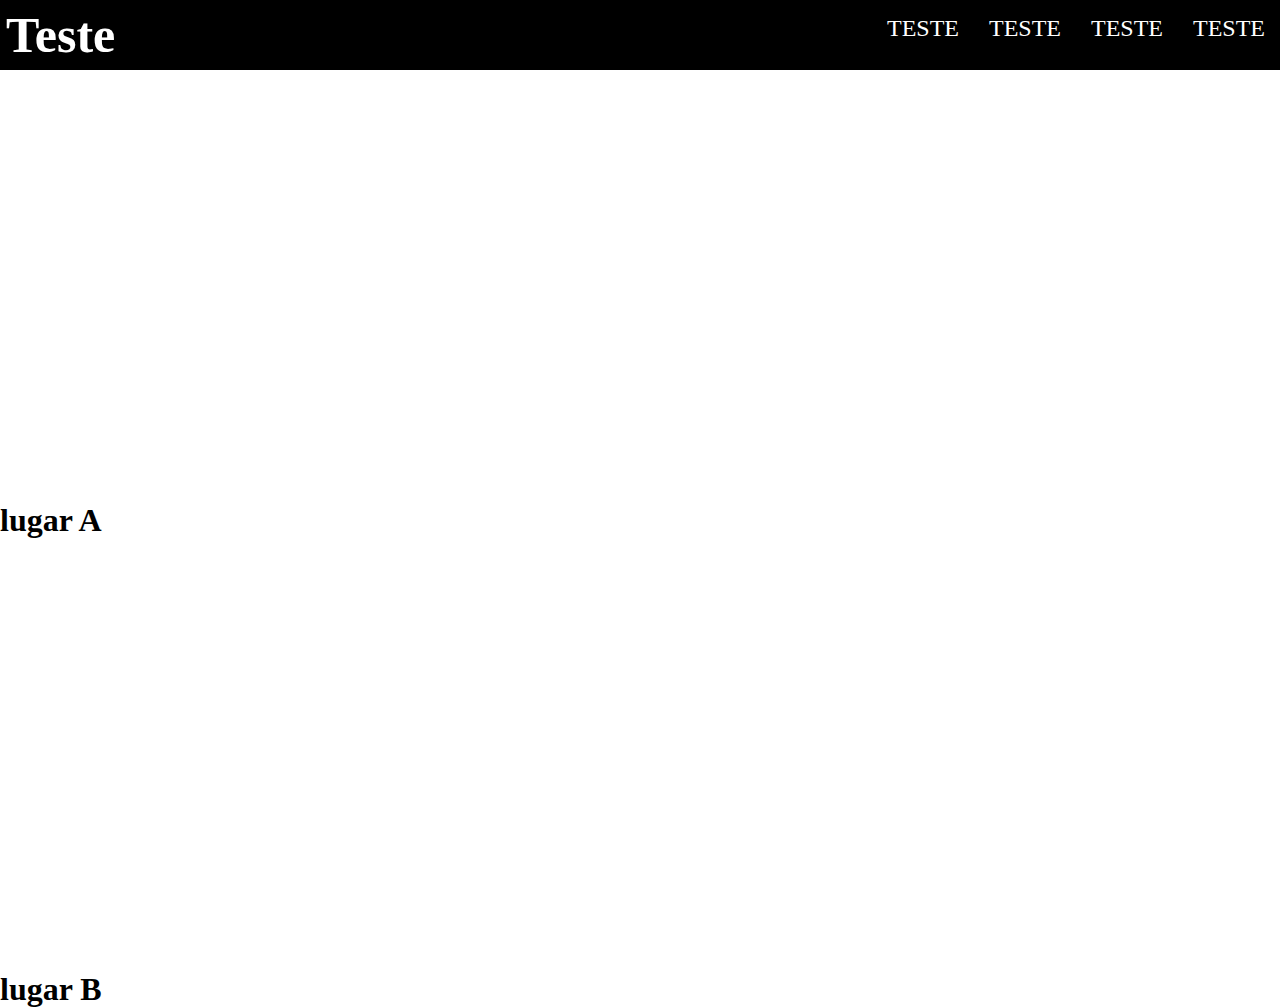
<file: HamburgerMenu/index.html>
<!DOCTYPE html>
<html lang="en">
<head>
    <meta charset="UTF-8">
    <meta http-equiv="X-UA-Compatible" content="IE=edge">
    <meta name="viewport" content="width=device-width, initial-scale=1.0">
    <title>Menu</title>
    <link rel="stylesheet" href="style.css">
    <link rel="stylesheet" href="fontawesome-free-5.15.4-web/css/all.css">
</head>
<body>
    <nav>
        <div class="logo"><h1>Teste</h1></div>
        <div class="openMenu"><i class="fa fa-bars"></i></div>
        <ul class="mainMenu">
            <li class="fexaA"><a href="#lugarA">teste</a></li>
            <li class="fexaB"><a href="#lugarB">teste</a></li>
            <li class="fexaC"><a href="#">teste</a></li>
            <li class="fexaD"><a href="#">teste</a></li>
            <div class="closeMenu"><i class="fa fa-times"></i></div>
            <span class="icons">
                <i class="fab fa-facebook"></i>
                <i class="fab fa-instagram"></i>
                <i class="fab fa-twitter"></i>
                <i class="fab fa-github"></i>
            </span>
        </ul>

    </nav>
    <br><br><br><br><br><br><br><br>
    <br><br><br><br><br><br><br><br>
    <br><br><br><br><br><br><br><br>
    <h1 id="lugarA">lugar A</h1>
    <br><br><br><br><br><br><br><br>
    <br><br><br><br><br><br><br><br>
    <br><br><br><br><br><br><br><br>
    <h1 id="lugarB">lugar B</h1>



    <script src="app.js"></script>
</body>
</html>
</file>
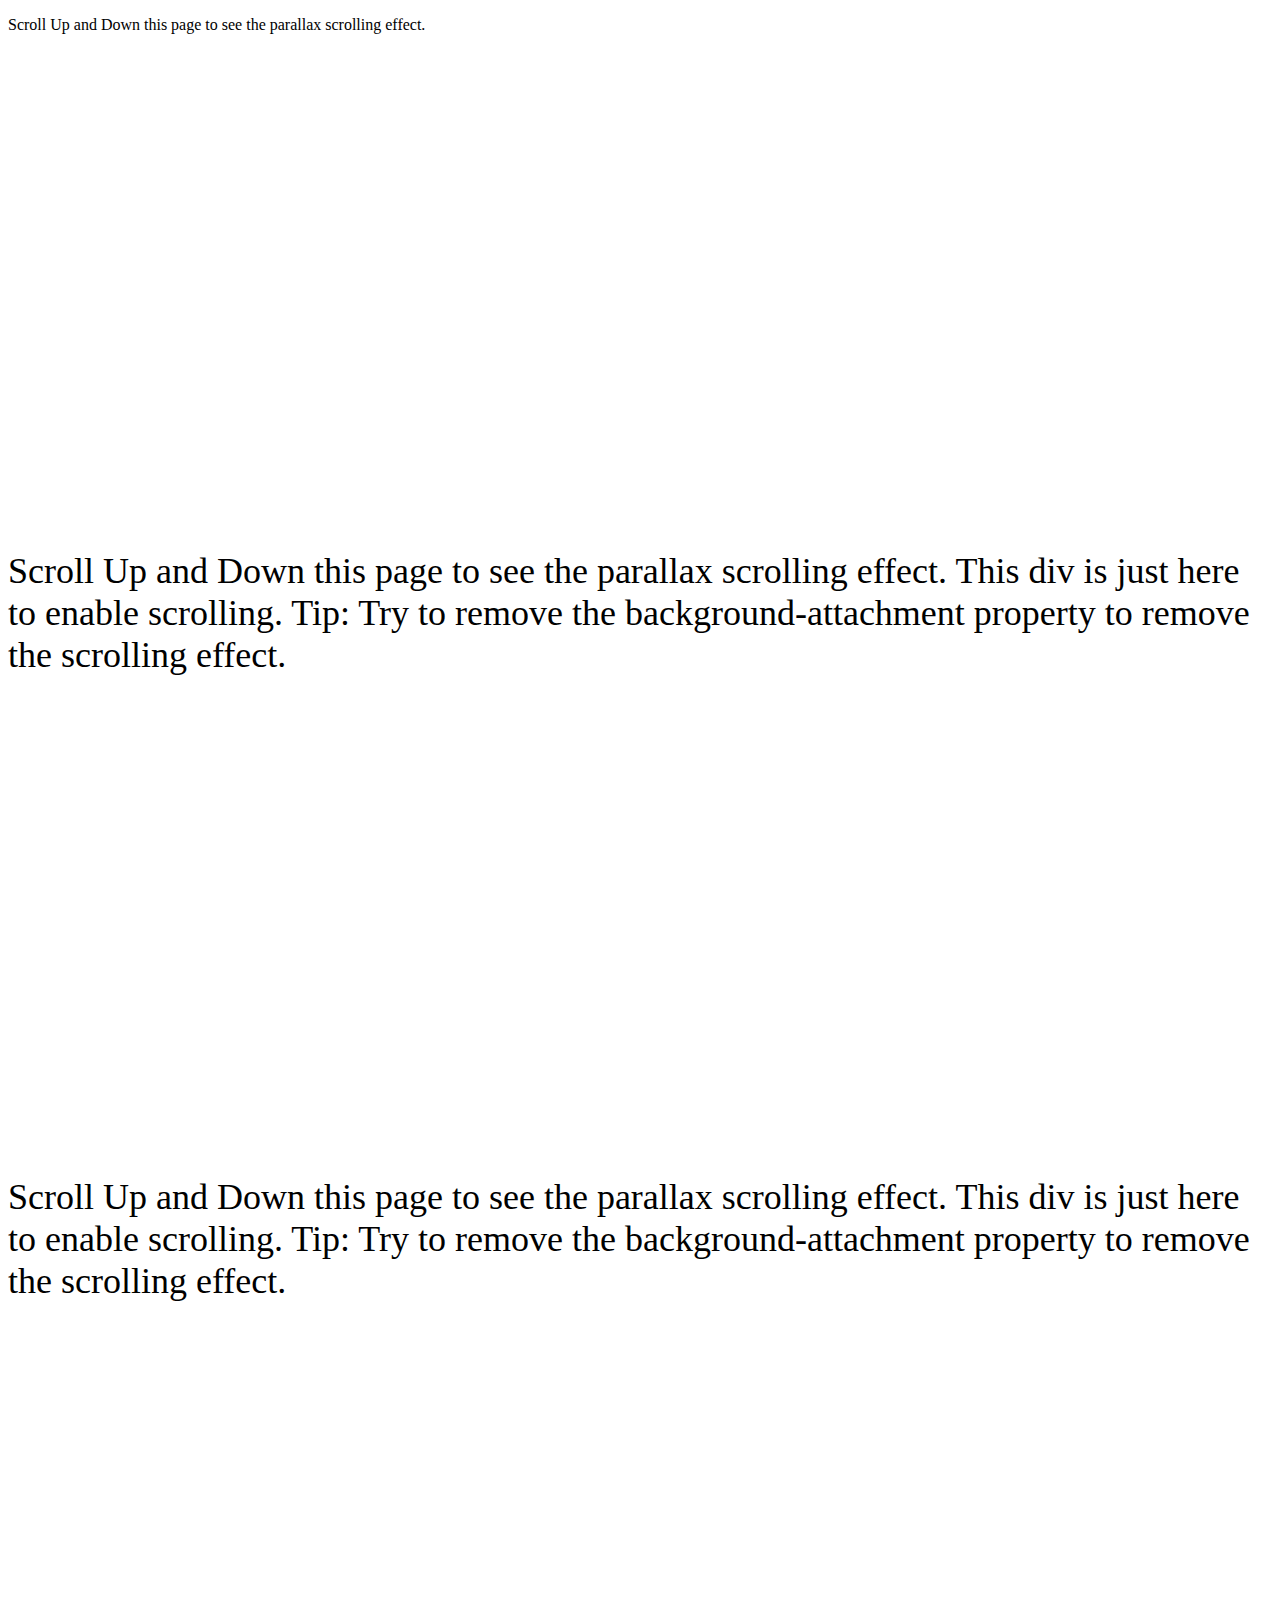
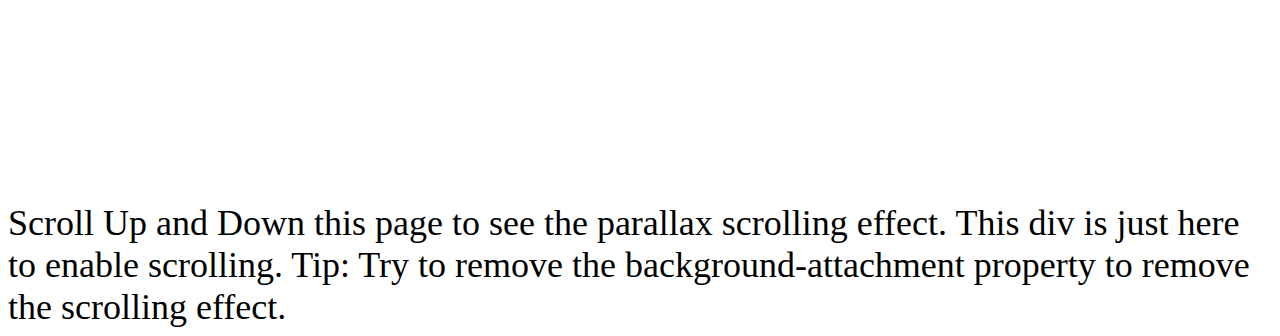
<file: Paralax/index.html>
<!DOCTYPE html>
<html>
<head>
    <meta name="viewport" content="width=device-width, initial-scale=1">
    <style>
        .parallaxA {
        /* The image used */
        background-image: url("https://dynamic-media-cdn.tripadvisor.com/media/photo-o/06/90/27/3a/vista-mais-famosa.jpg?w=700&h=500&s=1");

        /* Set a specific height */
        min-height: 500px; 

        /* Create the parallax scrolling effect */
        background-attachment: fixed;
        background-position: center;
        background-repeat: no-repeat;
        background-size: cover;
        }

        .parallaxB {
        /* The image used */
        background-image: url("https://www.melhoresdestinos.com.br/wp-content/uploads/2019/08/rio-de-janeiro-capa2019-01.jpg");

        /* Set a specific height */
        min-height: 500px; 

        /* Create the parallax scrolling effect */
        background-attachment: fixed;
        background-position: center;
        background-repeat: no-repeat;
        background-size: cover;
        }

        /* para desativar o scroll no mobile 
        @media only screen and (max-device-width: 800px) {
            .parallax {
                background-attachment: scroll;
            }
        }
        */
    </style>
</head>
<body>

    <p>Scroll Up and Down this page to see the parallax scrolling effect.</p>

    <div class="parallaxA"></div>

    <div style="background-color:rgb(255, 255, 255);font-size:36px">
        Scroll Up and Down this page to see the parallax scrolling effect.
        This div is just here to enable scrolling.
        Tip: Try to remove the background-attachment property to remove the scrolling effect.
    </div>

    <div class="parallaxB"></div>

    <div style="background-color:rgb(255, 255, 255);font-size:36px">
        Scroll Up and Down this page to see the parallax scrolling effect.
        This div is just here to enable scrolling.
        Tip: Try to remove the background-attachment property to remove the scrolling effect.
    </div>

    <div class="parallaxA"></div>

    <div style="background-color:rgb(255, 255, 255);font-size:36px">
        Scroll Up and Down this page to see the parallax scrolling effect.
        This div is just here to enable scrolling.
        Tip: Try to remove the background-attachment property to remove the scrolling effect.
    </div>

</body>
</html>
</file>
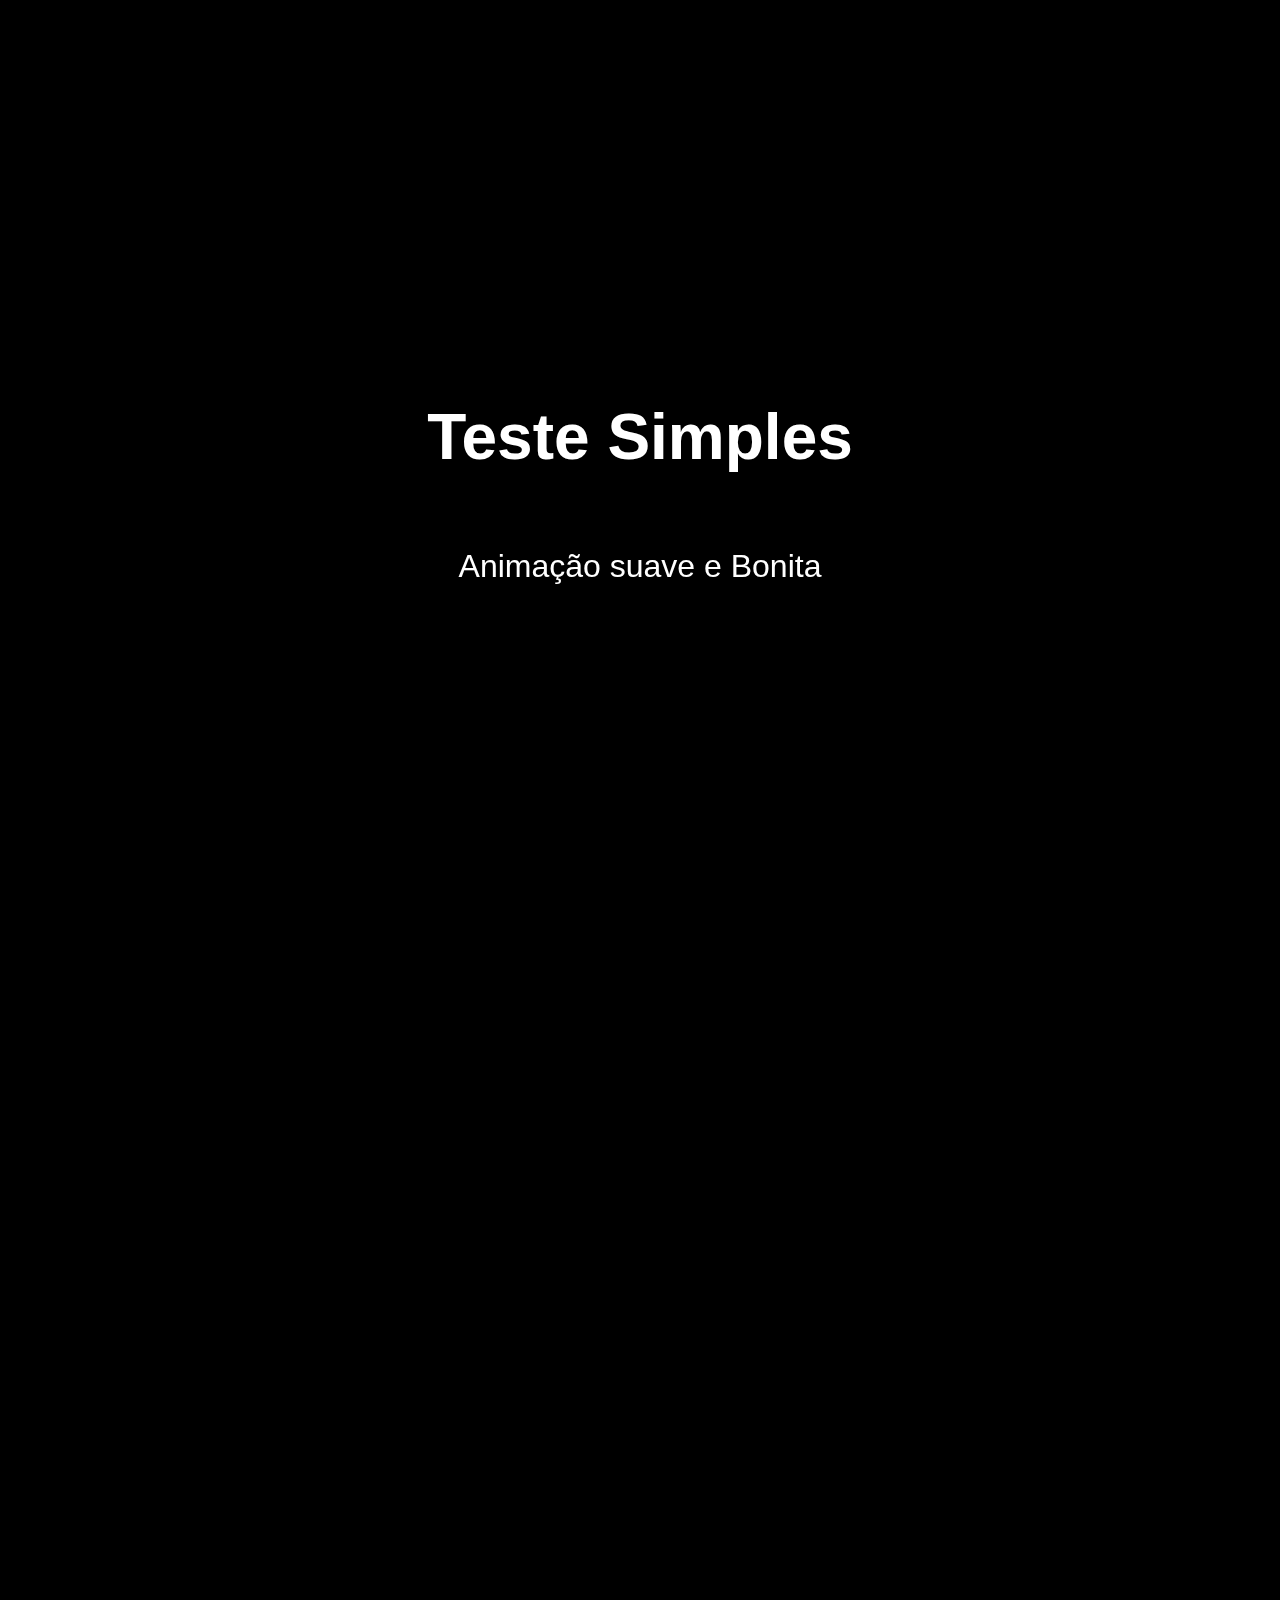
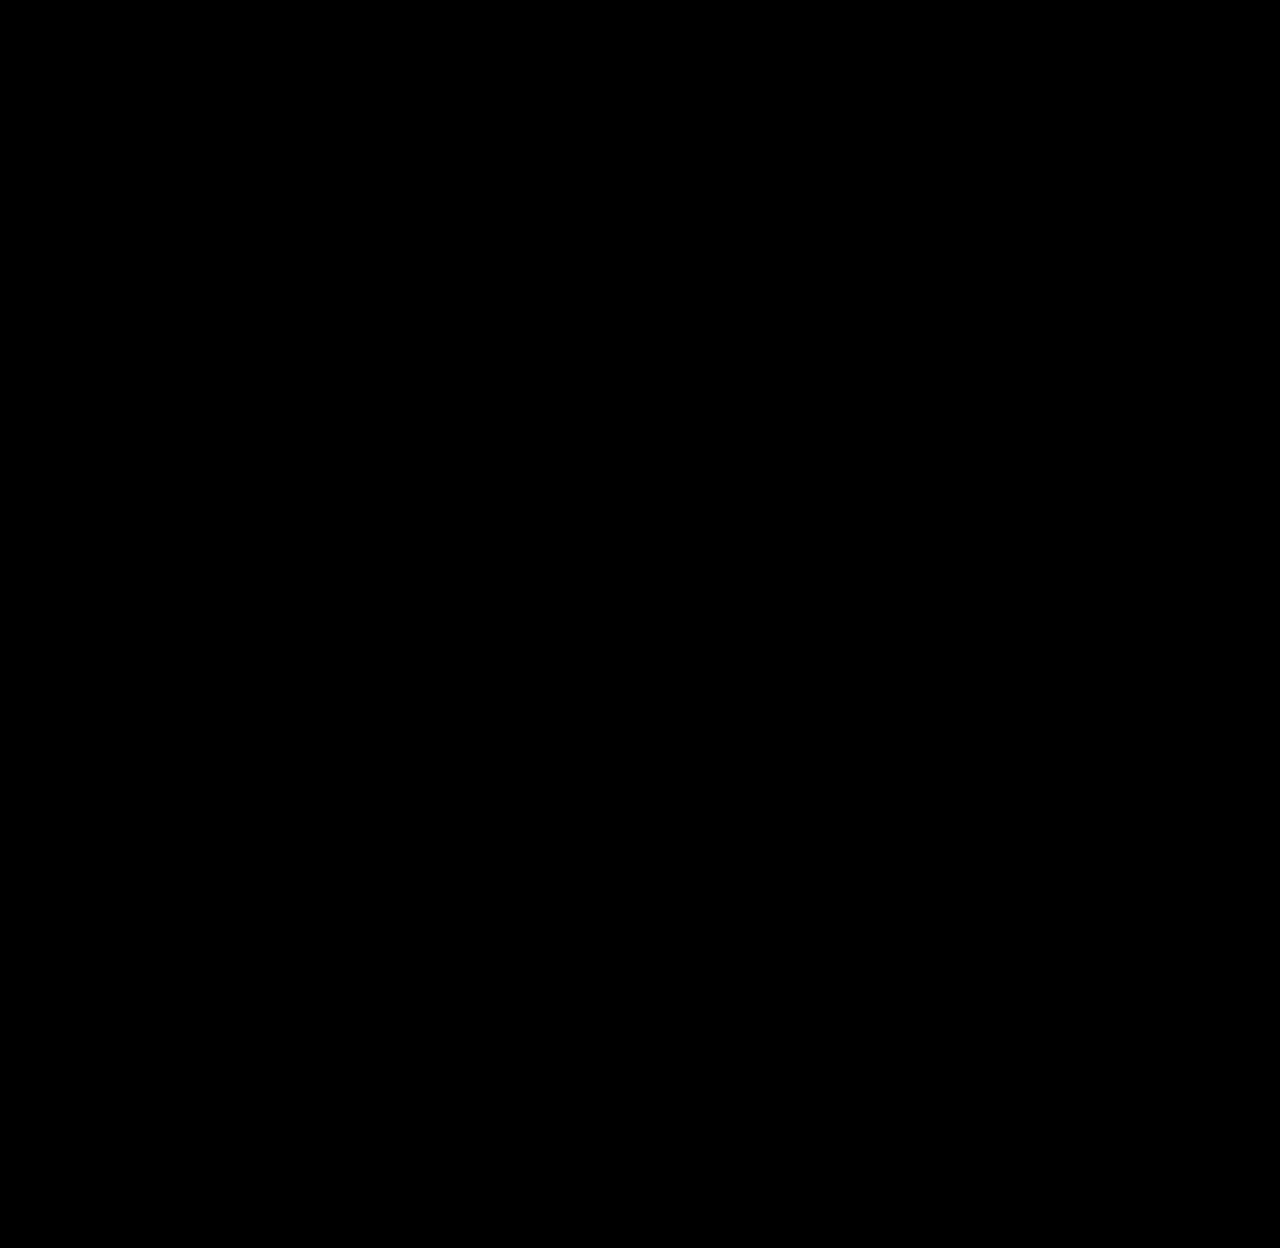
<file: suave.html>
<!DOCTYPE html>
<html lang="en">
<head>
    <meta charset="UTF-8">
    <meta http-equiv="X-UA-Compatible" content="IE=edge">
    <meta name="viewport" content="width=device-width, initial-scale=1.0">
    <title>Transição suave</title>
</head>
<style>
    body{
        background-color: black;
        color: white;
        font-family: Verdana, Geneva, Tahoma, sans-serif;
        padding:0;
        margin:0;
        font-size: 32px;
    }
    section{
        display: grid;
        place-items: center;
        align-content: center;
        min-height: 100vh;
    }
    .hidden{
        opacity: 0;
        filter: blur(10px);
        transform: translateX(-100%);
        transition: all 1s;
    }
    .show{
        opacity: 1;
        filter: blur(0);
        transform: translateX(0);
    }
</style>
<body>
    <br>
    <section class="hidden">
        <h1>Teste Simples</h1>
        <p>Animação suave e Bonita</p>
    </section>
    <br>
    <section class="hidden">
        <h1>Fica Muito Legal</h1>
        <p>Estou aprendendo</p>
    </section>
    <br>
    <section class="hidden">
        <h1>Que Dia Bonito</h1>
        <p>Fim da Pagina</p>
    </section>
    <br>

    <script>
        const observer = new IntersectionObserver((entries) => {
            entries.forEach((entry) => {
                console.log(entry)
                if(entry.isIntersecting){
                    entry.target.classList.add('show');
                }else{
                    entry.target.classList.remove('show');
                }
            });
        });
        const hiddenElements = document.querySelectorAll('.hidden');
        hiddenElements.forEach((el) => observer.observe(el));
    </script>

</body>
</html>
</file>
<file: HamburgerMenu/style.css>
*{
    box-sizing: border-box;
    margin: 0;
    padding: 0;
}

nav {
    background: black;
    color: white;
    display: flex;
    justify-content: space-between;
}

nav .mainMenu {
    display: flex;
    list-style: none;
}

nav .mainMenu li a{
    display: inline-block;
    padding: 15px;
    text-decoration: none;
    text-transform: uppercase;
    color: white;
    font-size: 1.5rem;
}

nav .mainMenu li a:hover{
    text-decoration: underline;
    color: gray;
}

nav .openMenu{
    font-size: 2rem;
    margin: 20px;
    display: none;
    cursor: pointer;
}

nav .openMenu, .closeMenu, .icons i{
    font-size:2rem;
    display: none;
    cursor: pointer;
}


.fa-facebook:hover{color: #0062ff;}

.fa-finstagram:hover{color: rgb(255, 0, 191);}

.fa-twitter:hover{color: #79abfa;}

.fa-github:hover{color: #12284c;}

nav .logo{
    margin: 6px;
    font-size: 25px;
    cursor: pointer;
}

@media(max-width: 800px){
    nav .mainMenu{
        height: 100vh;
        position: fixed;
        top: 0;
        left: 0;
        right: 0;
        z-index: 10;
        flex-direction: column;
        justify-content: center;
        align-items: center;
        background: black;
        transition: top 1s ease;
        display: none;
    }
    nav .mainMenu .closeMenu{
        display: block;
        position: absolute;
        top: 20px;
        right: 20px;
    }
    nav .openMenu{
        display:block;
    }
    nav .mainMenu li a:hover{
        background: none;
        color: gray;
        font-size: 1.6rem;
        text-decoration: underline;
    }
    .icons i{
        display: inline-block;
        padding: 12px;
    }
}
</file>
